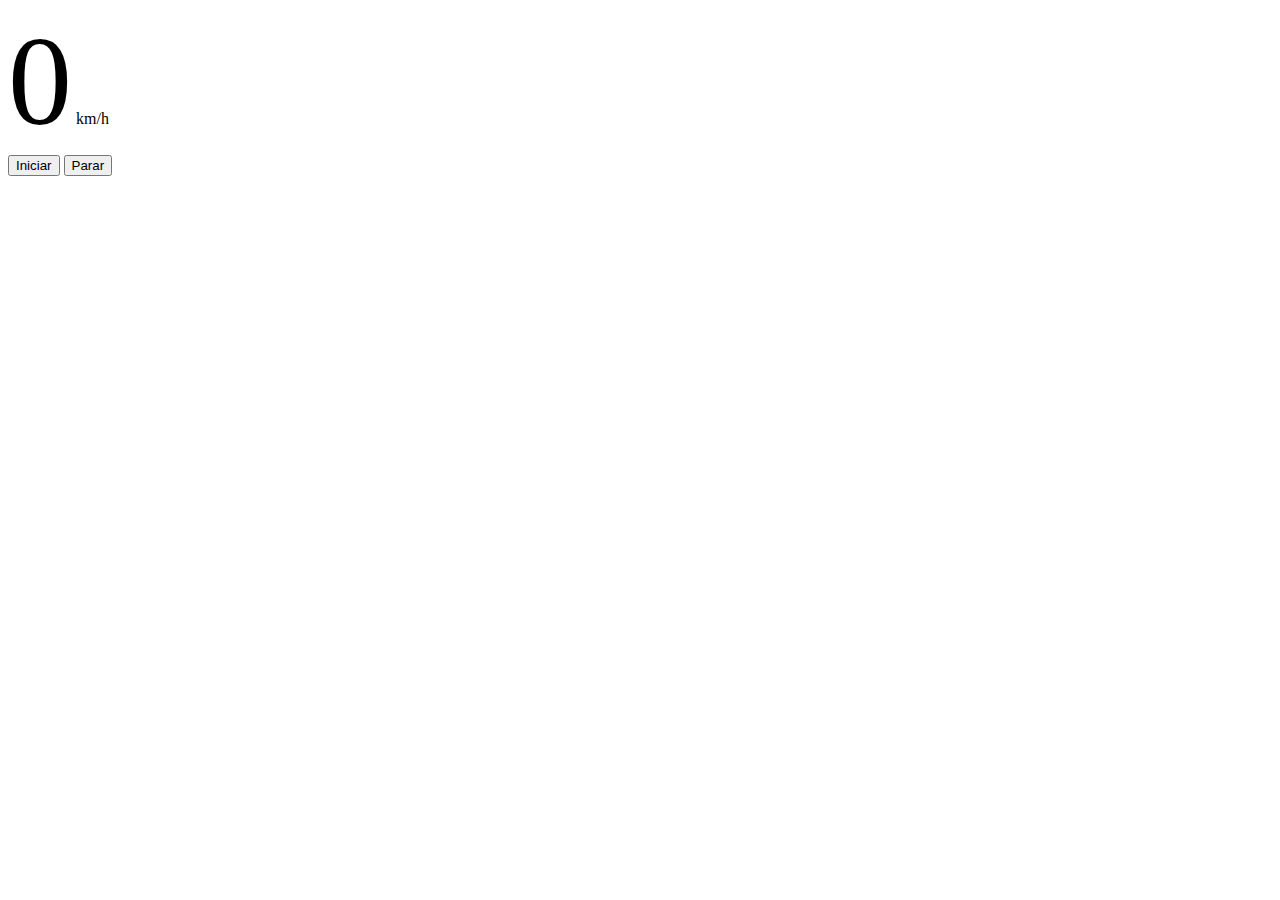
<file: html/speedometer.html>
<!DOCTYPE html>
<html class="h-100" lang="pt-br">
<head>
    <meta charset="UTF-8">
    <meta name="viewport" content="width=device-width, initial-scale=1.0">
    <link rel="stylesheet" href="../css/style.css">
    <link href="https://cdn.jsdelivr.net/npm/bootstrap@5.3.0/dist/css/bootstrap.min.css" rel="stylesheet" integrity="sha384-9ndCyUaIbzAi2FUVXJi0CjmCapSmO7SnpJef0486qhLnuZ2cdeRhO02iuK6FUUVM" crossorigin="anonymous">
    <link rel="shortcut icon" href="./imgs/favicon.ico" type="image/x-icon">
    <title>Velocímetro</title>
</head>
<body class="h-100">
    <main class="container d-flex flex-column justify-content-between h-100">
        <nav class="navbar justify-content-end">
            <a class="btn btn-close border border-dark p-2" href="../index.html"></a>
        </nav>
        <div class="d-flex flex-column justify-content-center align-items-center bg-dark text-light flex-fill mb-3 rounded"> 
            <span class="fw-bold font-8rem" id="speed">0</span>
            <span class="display-4">km/h</span>
        </div>
        <button class="btn btn-primary mb-3" id="start">Iniciar</button>
        <button class="btn btn-danger d-none mb-3" id="stop">Parar</button>
    </main>

    <script src="../js/storage.js"></script>
    <script src="../js/speedometer.js"></script>
</body>
</html>
</file>
<file: css/style.css>
@charset "UTF-8";

@import url("https://cdn.jsdelivr.net/npm/bootstrap-icons@1.10.5/font/bootstrap-icons.css");

.font-8rem {
    font-size: 8rem;
}

#mapDetail {
    height: 300px;
    background-color: #ccc;
}
</file>
